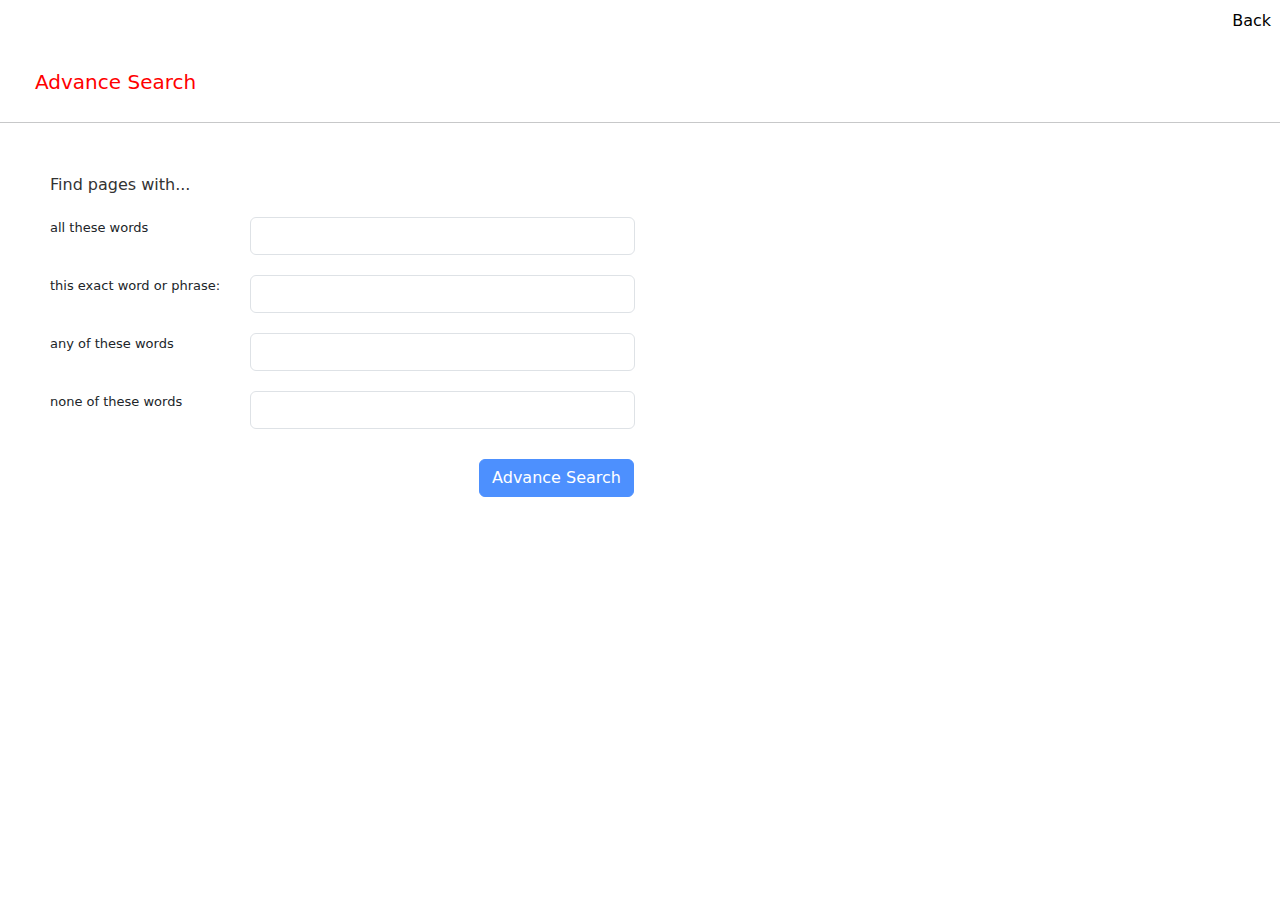
<file: search/advance.html>
<!DOCTYPE html>
<html lang="en">
    <head>
        <link href="https://cdn.jsdelivr.net/npm/bootstrap@5.3.3/dist/css/bootstrap.min.css" rel="stylesheet" integrity="sha384-QWTKZyjpPEjISv5WaRU9OFeRpok6YctnYmDr5pNlyT2bRjXh0JMhjY6hW+ALEwIH" crossorigin="anonymous">
        <title>Search</title>
        <link rel="stylesheet" href="style.css">
    </head>
    <body> <div>
        <ul class="nav">
        <li class="subnav"><a href ='index.html'>Back</a></li>
        </ul>
    </div>
        <p class="h1-advance">Advance Search </p>
        <hr/>
        <div class="div-advance">
            <p class="h2-advance"> Find pages with...</p>
            <form action="https://google.com/search">
                <div class="row-input"> 
                    <div class="left" >
                        <p class="p-advance"> all these words </p>
                    </div>
                <div class="right">
                    <input type="text" name="as_q" class="form-control">
                     </div>
                </div>
                <div class="row-input"> 
                    <div class="left" >
                        <p class="p-advance">this exact word or phrase:</p>
                    </div>
                <div class="right">
                    <input type="text" name="as_epq" class="form-control">
                     </div>
                </div>
                <div class="row-input"> 
                    <div class="left" >
                        <p class="p-advance"> any of these words </p>
                    </div>
                <div class="right">
                    <input type="text" name="as_oq" class="form-control">
                     </div>
                </div>
                <div class="row-input"> 
                    <div class="left" >
                        <p class="p-advance"> none of these words </p>
                    </div>
                <div class="right">
                    <input type="text" name="as_eq" class="form-control">
                     </div>
                </div>
                <div class="button"> <input type="submit" value="Advance Search" class="btn btn-advance"></div>
            </form>
        </div>

    </body>
</html>
</file>
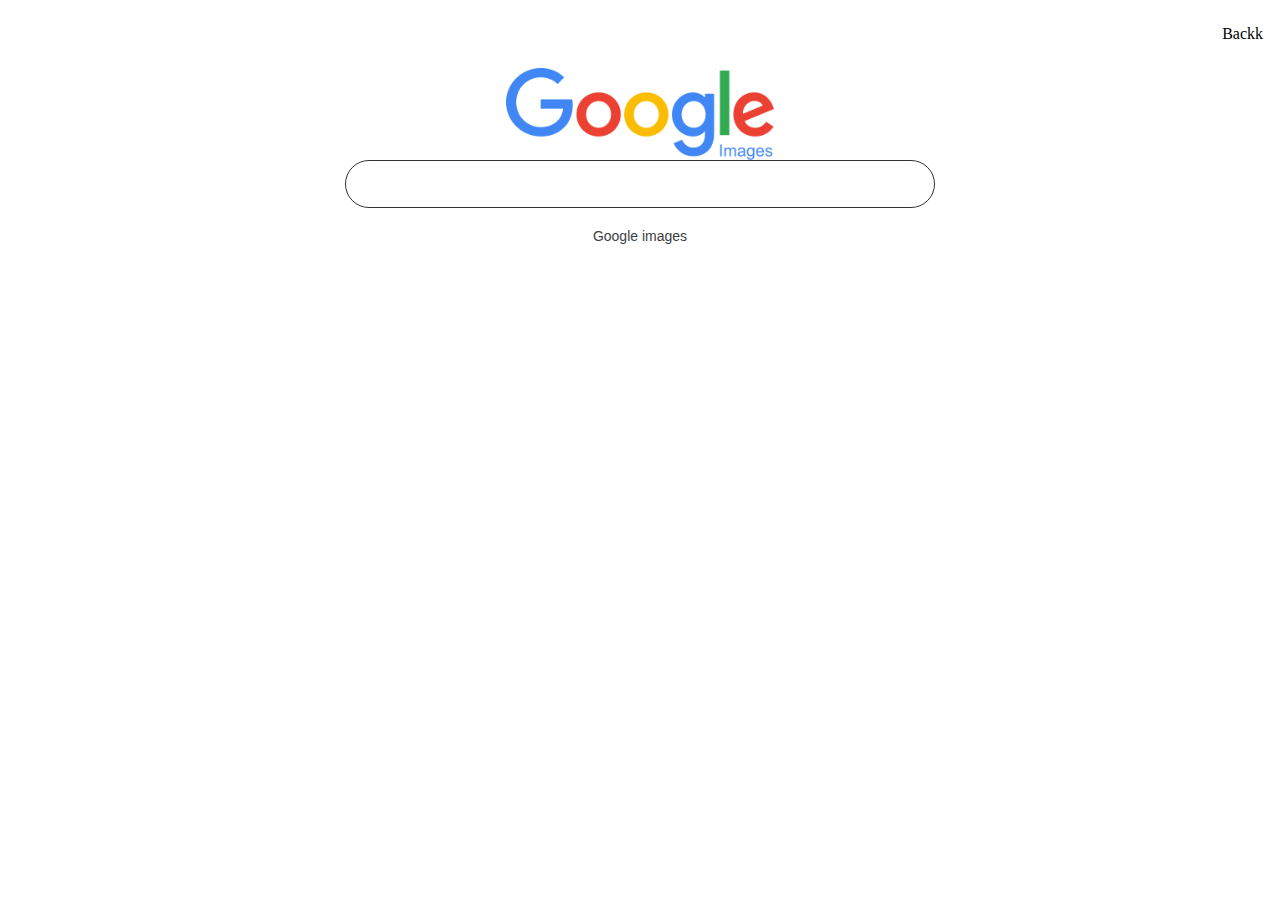
<file: search/images.html>
<!DOCTYPE html>
<html lang="en">
    <head>
        <title>Search</title>
        <link rel="stylesheet" href="style.css">
    </head>
    <body>
        <div>
            <ul class="nav">
            <li class="subnav"><a href ='index.html'>Backk</a></li>
            </ul>
        </div>
        <div class="center">
            <img src="google img.png" alt="google logo" height="92">
        </div>
        <form action="https://google.com/search">
            <input type="text" name="q" class="round">
            <input type="hidden" name="tbm" value="isch">
        <div class="center">
            <input type="submit" value="Google images" class="round2">
        </div>
        </form>
    </body>
</html>
</file>
<file: search/style.css>
.nav{
    list-style-type: none;
    display: flex;
    flex-direction: row;
    justify-content: flex-end;

}
.subnav{
    margin: 9px;

}
a:link{
    color:black;
    text-decoration: none;
}
a:visited{
    color:black
}
a:hover{
    color:black
}
a:active{
    color:black;
}
.center{
    display: flex;
    justify-content: center ;

}
.round{
    display: flex;
    z-index: 3;
    height: 44px;
    background: white;
    border: 1px solid rgb(52, 51, 51);
    box-shadow: none;
    border-radius: 24px;
    margin: 0 auto;
    width: calc(632px + 6px);
    width: 584;
    max-width: 584px;
    margin-top: 11;


}
.round2{
    background-color: white;
    border: 1px solid white;
    border-radius: 4px;
    color: #3c4043;
    font-family: Roboto,arial,sans-serif;
    font-size: 14px;
    margin: 11px 4px;
    padding: 0 16px;
    line-height: 27px;
    height: 35px;
    min-width: 54px;
    text-align: center;
    cursor: pointer;
    user-select: none;
}
.h1-advance{
    color: red;
    font-size: 20px;
    margin: 25px 35px;

}
.h2-advance{
    font-size: 16px;
    color: #333333;
}
.div-advance{
    margin: 50px;
}
.row-input{
    display: flex;
    flex-direction: row;
    align-items: center;
    margin-top: 20px;
}
.p-advance{
    font-size: 13px;
    vertical-align: middle;
}
.btn-advance{
    box-shadow: none;
    background-color: #4d90fe;

    border: 1px solid  #4d90fe;
    color: #fff;
}
.button{
    display: flex;
    justify-content: flex-end;
    width: 584px;
    margin-top: 30px;
}

.left{
    width: 200px;
}
.right{
    width: 385px;
}
</file>
